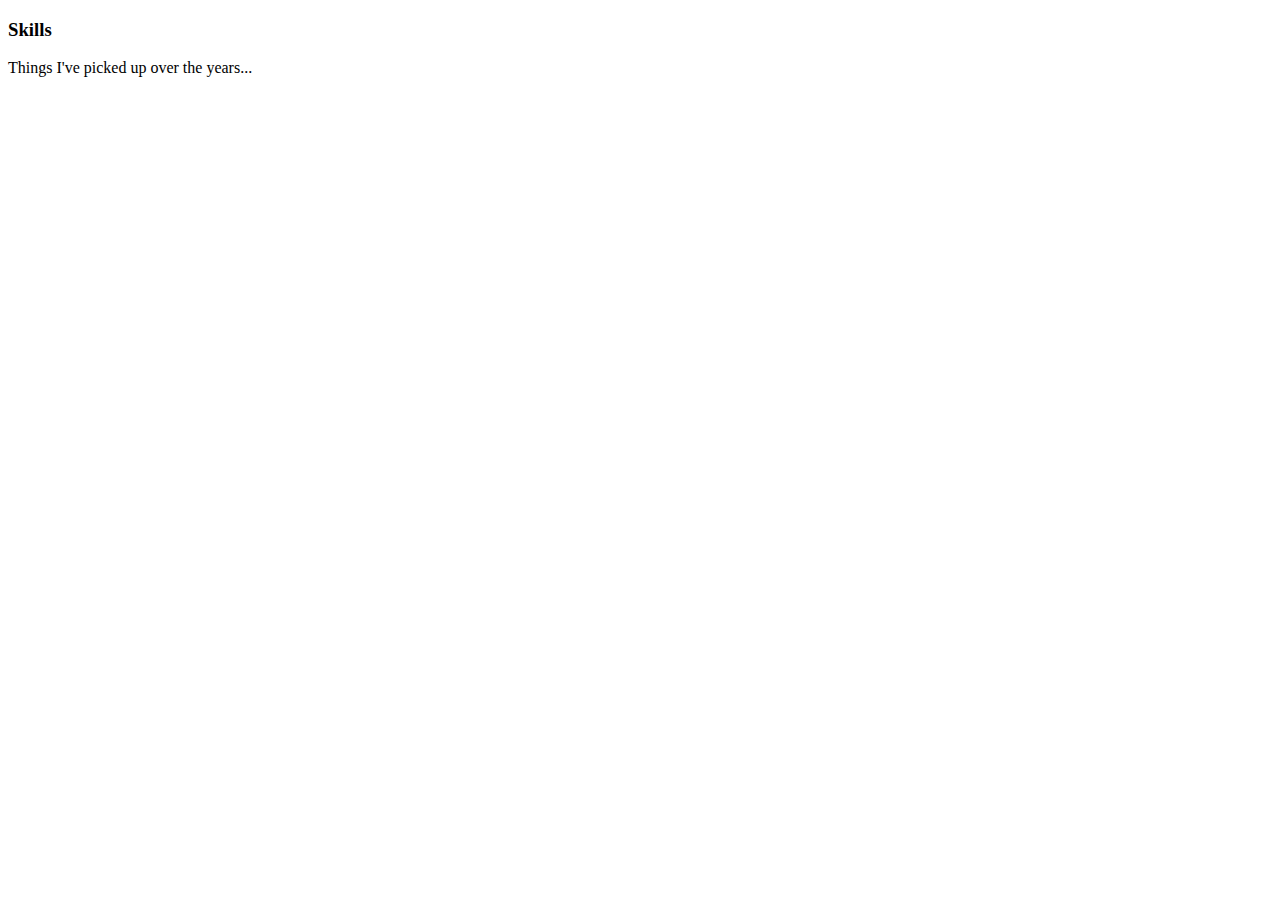
<file: js/cp.html>
<!DOCTYPE html>
<meta charset="utf-8">
<title>Shailaja Sampat's Webpage</title>

<style>

.node {
  cursor: pointer;
}

.node:hover {
  stroke: #000;
  stroke-width: 1.5px;
}

.node--leaf {
  fill: white;
}

.label {
  font: 11px "Helvetica Neue", Helvetica, Arial, sans-serif;
  text-anchor: middle;
  text-shadow: 0 1px 0 #fff, 1px 0 0 #fff, -1px 0 0 #fff, 0 -1px 0 #fff;
}

.label,
.node--root,
.node--leaf {
  pointer-events: none;
}

</style>


<h3> Skills </h3>
<p> Things I've picked up over the years... </p>

<script src="../scripts/d3.v4.js"></script>
<script src="../js/cp.js">

</script>
</file>
